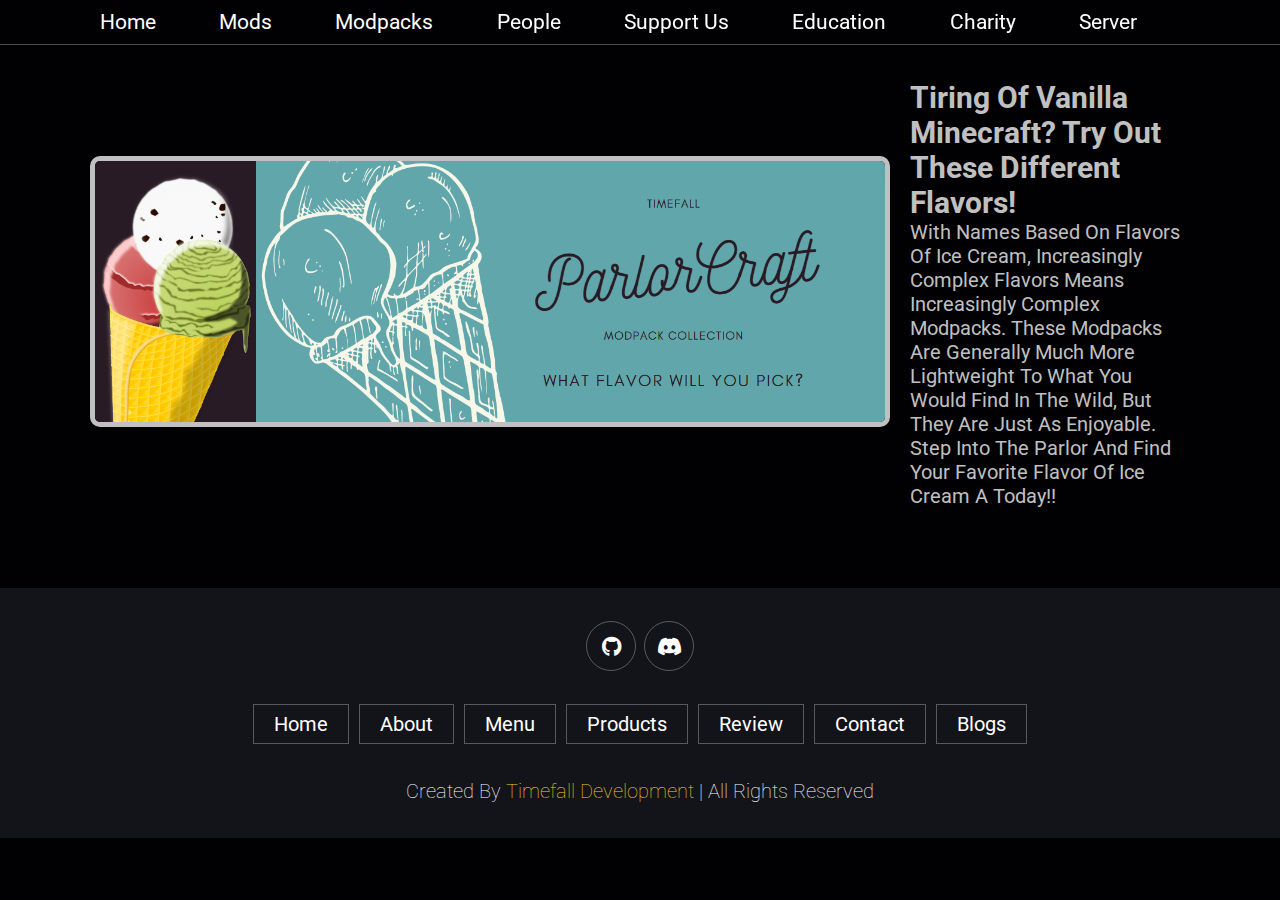
<file: timefall_website/timefall_website/pages/modpacks.html>
<!DOCTYPE html>
<html lang="en">
<head>
    <meta charset="UTF-8">
    <meta http-equiv="X-UA-Compatible" content="IE=edge">
    <meta name="viewport" content="width=device-width, initial-scale=1.0">
    <title>Timefall Development</title>

    <!-- font awesome cdn link  -->
    <link rel="stylesheet" href="https://cdnjs.cloudflare.com/ajax/libs/font-awesome/5.15.4/css/all.min.css">

    <!-- custom css file link  -->
    <link rel="stylesheet" href="../css/style.css">

    <!-- custom js file link  -->
    <script src="../js/script.js" defer></script>

</head>
<body>

<!-- header section starts  -->

<div class="header">


    <div class="dropdown" data-dropdown>
        <button class="link" data-dropdown-button>Home</button>
        <div class="dropdown-menu information-grid">
            <div class="dropdown-links">
                <a href="../index.html#welcome" class="link">Welcome</a>
                <a href="../index.html#sponsor" class="link">Sponsors</a>
                <a href="../index.html#review" class="link">Contact Us</a>
            </div>
        </div>
    </div>
    <div class="dropdown" data-dropdown>
        <button class="link" data-dropdown-button>Mods</button>
        <div class="dropdown-menu information-grid">
            <a href="../pages/mods.html" class="link">Mods</a>
        </div>
    </div>
    <div class="dropdown" data-dropdown>
        <button class="link" data-dropdown-button>Modpacks</button>
        <div class="dropdown-menu information-grid">
            <a href="../pages/modpacks.html" class="link">Modpacks</a>
        </div>
    </div>
    <div class="dropdown" data-dropdown>
        <button class="link" data-dropdown-button>People</button>
        <div class="dropdown-menu information-grid">
            <a href="../pages/people.html" class="link">People</a>
        </div>
    </div>
    <div class="dropdown" data-dropdown>
        <button class="link" data-dropdown-button>Support Us</button>
        <div class="dropdown-menu information-grid">
            <a href="../pages/support_us.html" class="link">Support Us</a>
        </div>
    </div>
    <div class="dropdown" data-dropdown>
        <button class="link" data-dropdown-button>Education</button>
        <div class="dropdown-menu information-grid">
            <a href="../pages/education.html" class="link">Education</a>
        </div>
    </div>
    <div class="dropdown" data-dropdown>
        <button class="link" data-dropdown-button>Charity</button>
        <div class="dropdown-menu information-grid">
            <a href="../pages/charity.html" class="link">Charity</a>
        </div>
    </div>
    <div class="dropdown" data-dropdown>
        <button class="link" data-dropdown-button>Server</button>
        <div class="dropdown-menu information-grid">
            <a href="../pages/server.html" class="link">Server</a>
        </div>
    </div>

    <div class="icons">
    </div>

</div>

<!-- header section ends -->

<!-- parlor-craft section starts -->

<section class="banner">
    <a href = modpacks/parlorcraft.html class="link"><img src="../images/pahlah.PNG" class="parlor" alt=""></a>
    <div class="text">
        <h2>Tiring of vanilla Minecraft? Try out these different flavors!</h2>
        <p>With names based on flavors of ice cream, increasingly complex flavors means increasingly complex modpacks.
        These modpacks are generally much more lightweight to what you would find in the wild, but they are just as
        enjoyable. Step into the parlor and find your favorite flavor of ice cream a today!!</p>
    </div>
</section>

<!-- parlor-craft section ends -->

<!-- footer section starts  -->

<section class="footer">

    <div class="share">
        <a href="https://github.com/Timefall-Development" class="fab fa-github"></a>
        <a href="https://discord.gg/EHrWY5ZTYQ" class="fab fa-discord"></a>
    </div>

    <div class="links">
        <a href="#">home</a>
        <a href="#">about</a>
        <a href="#">menu</a>
        <a href="#">products</a>
        <a href="#">review</a>
        <a href="#">contact</a>
        <a href="#">blogs</a>
    </div>

    <div class="credit">created by <span>timefall development</span> | all rights reserved</div>

</section>

<!-- footer section ends -->

</body>
</html>
</file>
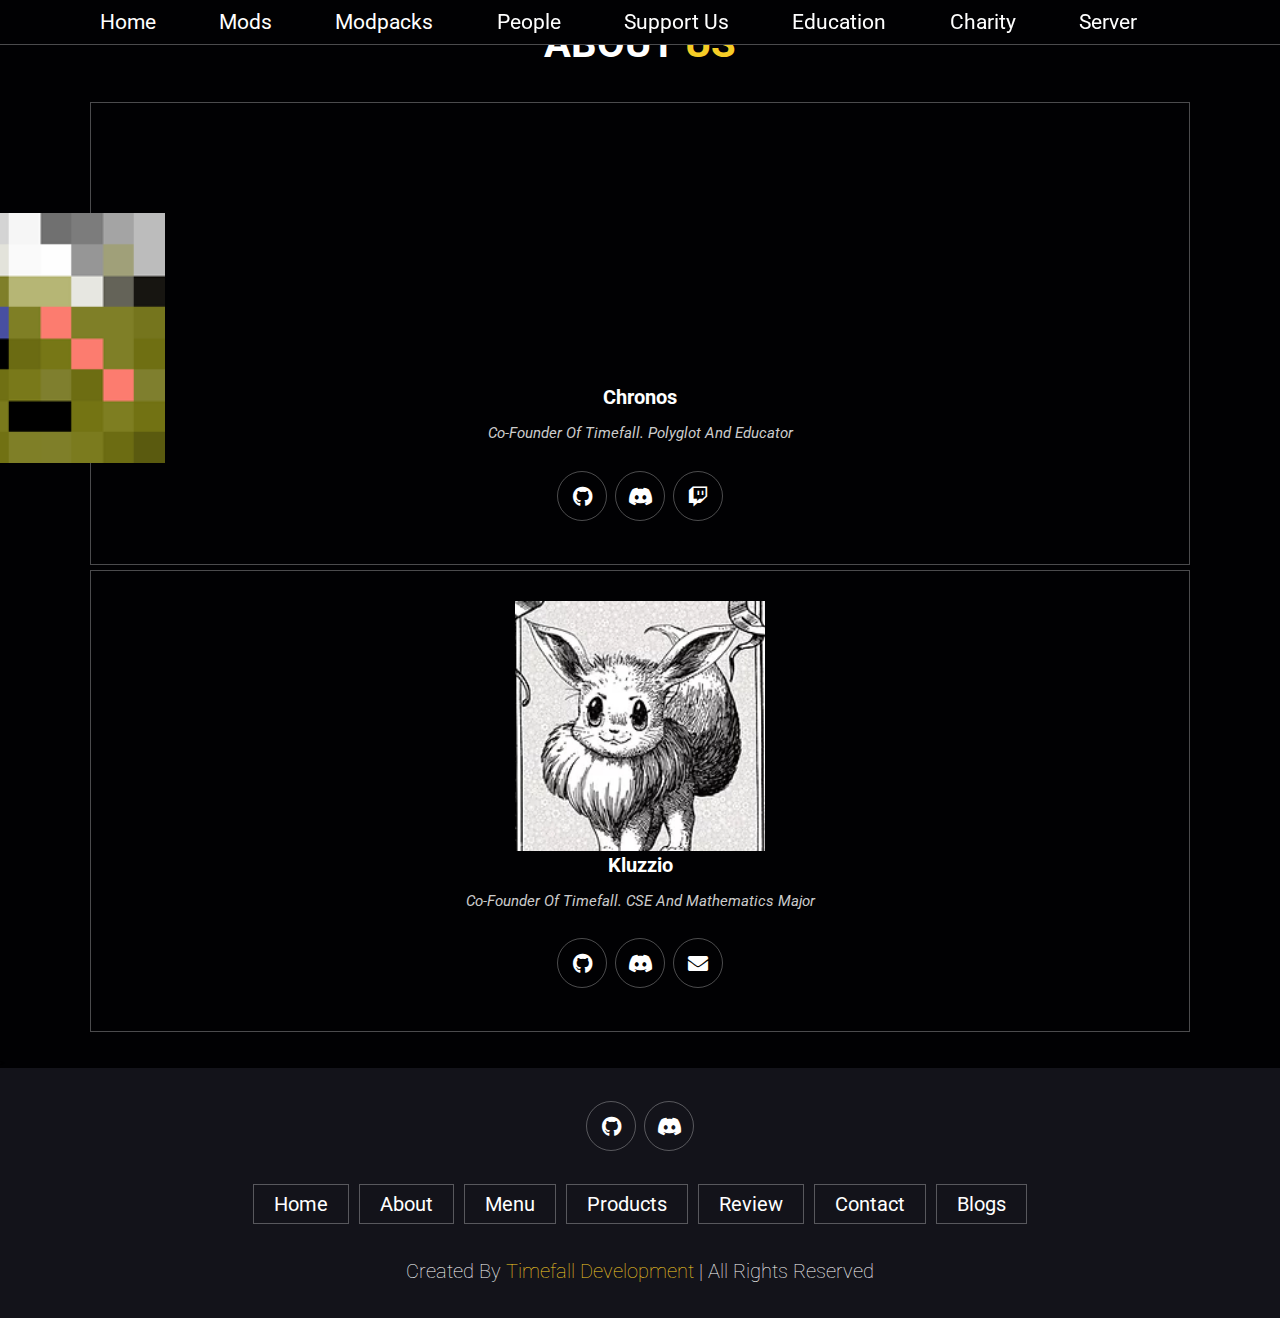
<file: timefall_website/timefall_website/pages/people.html>
<!DOCTYPE html>
<html lang="en">
<head>
    <meta charset="UTF-8">
    <meta http-equiv="X-UA-Compatible" content="IE=edge">
    <meta name="viewport" content="width=device-width, initial-scale=1.0">
    <title>Timefall Development</title>

    <!-- font awesome cdn link  -->
    <link rel="stylesheet" href="https://cdnjs.cloudflare.com/ajax/libs/font-awesome/5.15.4/css/all.min.css">

    <!-- custom css file link  -->
    <link rel="stylesheet" href="../css/style.css">

    <!-- custom js file link  -->
    <script src="../js/script.js" defer></script>

</head>
<body>

<!-- header section starts  -->

<div class="header">


    <div class="dropdown" data-dropdown>
        <button class="link" data-dropdown-button>Home</button>
        <div class="dropdown-menu information-grid">
            <div class="dropdown-links">
                <a href="../index.html#welcome" class="link">Welcome</a>
                <a href="../index.html#sponsor" class="link">Sponsors</a>
                <a href="../index.html#review" class="link">Contact Us</a>
            </div>
        </div>
    </div>
    <div class="dropdown" data-dropdown>
        <button class="link" data-dropdown-button>Mods</button>
        <div class="dropdown-menu information-grid">
            <a href="../pages/mods.html" class="link">Mods</a>
        </div>
    </div>
    <div class="dropdown" data-dropdown>
        <button class="link" data-dropdown-button>Modpacks</button>
        <div class="dropdown-menu information-grid">
            <a href="../pages/modpacks.html" class="link">Modpacks</a>
        </div>
    </div>
    <div class="dropdown" data-dropdown>
        <button class="link" data-dropdown-button>People</button>
        <div class="dropdown-menu information-grid">
            <a href="../pages/people.html" class="link">People</a>
        </div>
    </div>
    <div class="dropdown" data-dropdown>
        <button class="link" data-dropdown-button>Support Us</button>
        <div class="dropdown-menu information-grid">
            <a href="../pages/support_us.html" class="link">Support Us</a>
        </div>
    </div>
    <div class="dropdown" data-dropdown>
        <button class="link" data-dropdown-button>Education</button>
        <div class="dropdown-menu information-grid">
            <a href="../pages/education.html" class="link">Education</a>
        </div>
    </div>
    <div class="dropdown" data-dropdown>
        <button class="link" data-dropdown-button>Charity</button>
        <div class="dropdown-menu information-grid">
            <a href="../pages/charity.html" class="link">Charity</a>
        </div>
    </div>
    <div class="dropdown" data-dropdown>
        <button class="link" data-dropdown-button>Server</button>
        <div class="dropdown-menu information-grid">
            <a href="../pages/server.html" class="link">Server</a>
        </div>
    </div>

    <div class="icons">
    </div>

</div>

<!-- header section ends -->

<!-- team about us section starts -->

<section class="info" id="info">

    <h1 class="heading"> about <span>us</span> </h1>

        <div class="box-container">

            <div class="box">
                <img src="../images/chronos.png" style = "position:relative; left:-60rem; top:8rem; background-color:yellow;" class="user" alt="">
                <h3>Chronos</h3>
                <p><em>Co-founder of Timefall. Polyglot and Educator</em></p>
                <div class="share">
                    <a href="https://github.com/chronosacaria" class="fab fa-github"></a>
                    <a href="https://discordapp.com/channels/@me/Chronos_Sacaria#0001/" class="fab fa-discord"></a>
                    <a href="https://www.twitch.tv/chronos_sacaria" class="fab fa-twitch"></a>
                </div>
            </div>
            <div class="box">
                <img src="../images/kluzzio.png" class="user" alt="">
                <h3>Kluzzio</h3>
                <p><em>Co-founder of Timefall. CSE and Mathematics Major</em></p>
                <div class="share">
                    <a href="https://github.com/Kluzzio" class="fab fa-github"></a>
                    <a href="https://discordapp.com/channels/@me/Amphibatron#5091/" class="fab fa-discord"></a>
                    <a href="https://mail.google.com/mail/?view=cm&fs=1&to=kluzzio.amp@gmail.com" class="fas fa-envelope"></a>
                </div>
            </div>

        </div>
    </h1>
</section>>

<!-- team about us section ends -->

<!-- footer section starts  -->

<section class="footer">

    <div class="share">
        <a href="https://github.com/Timefall-Development" class="fab fa-github"></a>
        <a href="https://discord.gg/EHrWY5ZTYQ" class="fab fa-discord"></a>
    </div>

    <div class="links">
        <a href="#">home</a>
        <a href="#">about</a>
        <a href="#">menu</a>
        <a href="#">products</a>
        <a href="#">review</a>
        <a href="#">contact</a>
        <a href="#">blogs</a>
    </div>

    <div class="credit">created by <span>timefall development</span> | all rights reserved</div>

</section>

<!-- footer section ends -->

</body>
</html>
</file>
<file: timefall_website/timefall_website/css/style.css>
@import url('https://fonts.googleapis.com/css2?family=Roboto:wght@100;300;400;500;700&display=swap');

:root{
    --main-color:#f6cd26;
    --black:#13131a;
    --bg:#010103;
    --border:.1rem solid rgba(247,247,247,.3);
}

*{
    font-family: 'Roboto', sans-serif;
    margin:0; padding:0;
    box-sizing: border-box;
    outline: none; border:none;
    text-decoration: none;
    text-transform: capitalize;
    transition: .2s linear;
}

html{
    font-size: 62.5%;
    overflow-x: hidden;
    scroll-padding-top: 9rem;
    scroll-behavior: smooth;
}

html::-webkit-scrollbar{
    width: .8rem;
}

html::-webkit-scrollbar-track{
    background: transparent;
}

html::-webkit-scrollbar-thumb{
    background: #fff;
    border-radius: 5rem;
}

body{
    background: var(--bg);
}

section{
    padding:2rem 7%;
}


.heading{
    text-align: center;
    color:#fff;
    text-transform: uppercase;
    padding-bottom: 3.5rem;
    font-size: 4rem;
}

.heading span{
    color:var(--main-color);
    text-transform: uppercase;
}

.btn{
    margin-top: 1rem;
    display: inline-block;
    padding:.9rem 3rem;
    font-size: 1.7rem;
    color:#fff;
    background: var(--main-color);
    cursor: pointer;
}

.btn:hover{
    letter-spacing: .2rem;
}

.header{
    background: var(--bg);
    display: flex;
    align-items: center;
    justify-content: space-between;
    padding: 1rem 7%;
    border-bottom: var(--border);
    position: fixed;
    top:0; left: 0; right: 0;
    z-index: 1000;
}

.header .logo img{
    height: 9.5rem;
}

.header button{
    margin:0 1rem;
    font-size: 2.1rem;
    color:#fff;
}

.header button:hover{
    color:var(--main-color);
    border-bottom: .1rem solid var(--main-color);
    padding-bottom: .5rem;
}

.link {
    background : none;
    border: silver;
    text-decoration: none;
    color: var(--black);
    font-family: inherit;
    font-size: 20px;
    cursor: pointer;
    padding: 0;
}

.dropdown.active > .link,
.link:hover {
    color: var(--main-color);
}

.dropdown {
    position: relative;
}

.dropdown-menu {
    position: absolute;
    left: 0;
    top: calc(100% + .25rem);
    background-color: silver;
    padding: .75rem;
    border-radius: .25rem;
    box-shadow: 0 2px 5px 0 rgba(0, 0, 0, .1);
    opacity: 0;
    pointer-events: none;
    transform: translateY(-10px);
    transition: opacity 150ms ease-in-out, transform 150ms ease-in-out;
    font-size: 25px;
}

.dropdown.active > .link + .dropdown-menu {
    opacity: 1;
    transform: translateY(0);
    pointer-events: auto;
}

#menu-btn{
    display: none;
}

/*noinspection CssReplaceWithShorthandSafely*/
.welcome{
    min-height: 100vh;
    display: flex;
    align-items: center;
    background:url(../images/software-3682509_960_720.jpg) no-repeat;
    background-size: cover;
    background-position: center;
}

.welcome .content{
    max-width: 60rem;
}

.welcome .content h3{
    font-size: 6rem;
    text-transform: uppercase;
    color:#fff;
}

.welcome .content p{
    font-size: 2rem;
    font-weight: lighter;
    line-height: 1.8;
    padding:1rem 0;
    color:#eee;
}

.banner {
    margin-top: 6rem;
    margin-bottom: 6rem;
    display: flex;
    align-items: center;
    justify-content: center
}

.banner .parlor {
    height: auto !important;
    min-height: 0;
    width: 800px;
    border-radius: 10px;
    border: 5px solid silver;
    flex-basis: 40%
}

.banner .text {
    font-size: 2rem;
    padding-left: 2rem;
    color: silver;
}

.banner .parlor:hover {
    border: 5px solid var(--main-color);
}

.footer{
    background:var(--black);
    text-align: center;
}

.footer .share{
    padding:1rem 0;
}

.footer .share a{
    height: 5rem;
    width: 5rem;
    line-height: 5rem;
    font-size: 2rem;
    color:#fff;
    border:var(--border);
    margin:.3rem;
    border-radius: 50%;
}

.footer .share a:hover{
    background-color: var(--main-color);
}

.footer .links{
    display: flex;
    justify-content: center;
    flex-wrap: wrap;
    padding:2rem 0;
    gap:1rem;
}

.footer .links a{
    padding:.7rem 2rem;
    color:#fff;
    border:var(--border);
    font-size: 2rem;
}

.footer .links a:hover{
    background:var(--main-color);
}

.footer .credit{
    font-size: 2rem;
    color:#fff;
    font-weight: lighter;
    padding:1.5rem;
}

.footer .credit span{
    color:var(--main-color);
}

.review .box-container{
    display: grid;
    grid-template-columns: repeat(auto-fit, minmax(30rem, 1fr));
    gap:.5rem;
    padding-bottom: .5rem;
}

.review .box-container .box{
    border:var(--border);
    text-align: center;
    padding:3rem 0;
}

.review .box-container .box .share {
    padding:1rem 0;
}

.review .box-container .box .share a {
    height: 5rem;
    width: 5rem;
    line-height: 5rem;
    font-size: 2rem;
    color:#fff;
    border:var(--border);
    margin:.3rem;
    border-radius: 50%;
}

.review .box-container .box .share a:hover{
    background-color: var(--main-color);
}

.review .box-container .box p{
    font-size: 1.5rem;
    line-height: 1.9;
    color:#ccc;
    padding:1rem 0;
}

.review .box-container .box .user{
    height: 10rem;
    width: 10rem;
    border-radius: 50%;
    object-fit: cover;
}

.review .box-container .box h3{
    padding:1rem 0;
    font-size: 2rem;
    color:#fff;
}

.info .box-container{
    display: grid;
    gap:.5rem;
    padding-bottom: .5rem;
}

.info .box-container .box{
    border:var(--border);
    text-align: center;
    padding:3rem 0;
}

.info .box-container .box .share {
    padding:1rem 0;
}

.info .box-container .box .share a {
    height: 5rem;
    width: 5rem;
    line-height: 5rem;
    font-size: 2rem;
    color:#fff;
    border:var(--border);
    margin:.3rem;
    border-radius: 50%;
}

.info .box-container .box .share a:hover{
    background-color: var(--main-color);
}

.info .box-container .box p{
    font-size: 1.5rem;
    line-height: 1.9;
    color:#ccc;
    padding:1rem 0;
}

.info .box-container .box .user{
    height: 25rem;
    width: 25rem;
    object-fit: cover;
}

.info .box-container .box h3{
    font-size: 2rem;
    color:#fff;
}

/* media queries  */
@media (max-width:991px){

    html{
        font-size: 55%;
    }

    .header{
        padding:1.5rem 2rem;
    }

    section{
        padding:2rem;
    }

}

@media (max-width:768px){

    .header .navbar{
        position: absolute;
        top:100%; right: -100%;
        background: #fff;
        width: 30rem;
        height: calc(100vh - 9.5rem);
    }

    .header .navbar.active{
        right:0;
    }

    .header .navbar a{
        color:var(--black);
        display: block;
        margin:1.5rem;
        padding:.5rem;
        font-size: 2rem;
    }

    .welcome{
        background-position: left;
        justify-content: center;
        text-align: center;
    }

    .welcome .content h3{
        font-size: 4.5rem;
    }

    .welcome .content p{
        font-size: 1.5rem;
    }

    .banner .parlor {
        width: 400px;
    }

    .banner .text {
        font-size: 1.5rem;
    }

}

@media (max-width:450px){

    html{
        font-size: 50%;
    }

}
</file>
